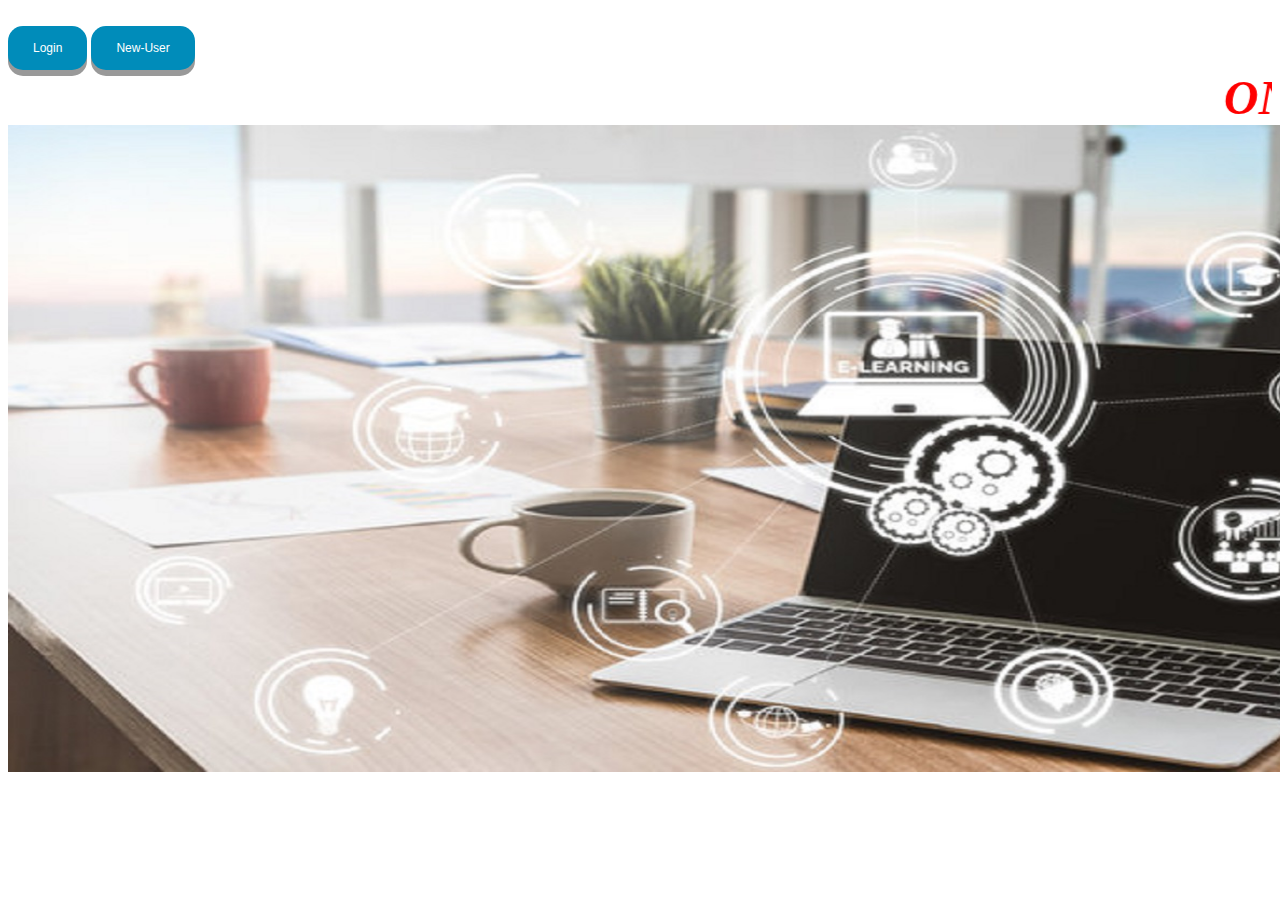
<file: index.html>
<html>
 	<head>
	<script type="text/javascript">
	document.getElementById("auhome").className="active";
</script>
    		<!--<link rel="stylesheet" href="menu.css" type="text/css" media="screen" /> -->

<script type="text/javascript">
var image1=new Image()
image1.src="pic1.jpg"
var image2=new Image()
image2.src="pic2.jpg"
var image3=new Image()
image3.src="pic3.jpg"
var image4=new Image()
image4.src="pic4.jpg"
var image5=new Image()
image5.src="pic5.jpg"
</script>



			<style>
			  <!--body{
				  background-image:url('http://127.0.0.1/Nist_forum/images/home.jpeg');
			  }-->
			  .container{
				  position:relative;
				  text-align:center;
				  color:white;
			  }
			  .centered{
				  position:absolute;
				  top:100%;
				  left:64%;
				  transform:translate(-150%,200%);	
                  font-face:arial;
                  font-size:50px;
				  color:rgb(255,204,204);
				  }
				  .button {
					display: inline-block;
					padding: 15px 25px;
					font-size: 12px;
					cursor: pointer;
					text-align: center;
					text-decoration: none;
					outline: none;
					color: #fff;
					background-color: #008CBA;
					border: none;
					border-radius: 15px;
					box-shadow: 0 6px #999;
				  }

					.button:hover {background-color: #3e8e41}

					.button:active {
					background-color: #3e8e41;
					box-shadow: 0 5px #666;
					transform: translateY(4px);
					}
			</style>
	</head> 

	<body>
	         &nbsp;&nbsp;&nbsp;&nbsp;&nbsp;&nbsp;&nbsp;&nbsp;&nbsp;&nbsp;&nbsp;&nbsp;&nbsp;&nbsp;&nbsp;&nbsp;&nbsp;&nbsp;&nbsp;&nbsp;&nbsp;&nbsp;
			 &nbsp;&nbsp;&nbsp;&nbsp;&nbsp;&nbsp;&nbsp;&nbsp;&nbsp;&nbsp;&nbsp;&nbsp;&nbsp;&nbsp;&nbsp;&nbsp;&nbsp;&nbsp;&nbsp;&nbsp;&nbsp;&nbsp;
			 &nbsp;&nbsp;&nbsp;&nbsp;&nbsp;&nbsp;&nbsp;&nbsp;&nbsp;&nbsp;&nbsp;&nbsp;&nbsp;&nbsp;&nbsp;&nbsp;&nbsp;&nbsp;&nbsp;&nbsp;&nbsp;&nbsp;
			 &nbsp;&nbsp;&nbsp;&nbsp;&nbsp;&nbsp;&nbsp;&nbsp;&nbsp;&nbsp;&nbsp;&nbsp;&nbsp;&nbsp;&nbsp;&nbsp;&nbsp;&nbsp;&nbsp;&nbsp;&nbsp;&nbsp;
			 &nbsp;&nbsp;&nbsp;&nbsp;&nbsp;&nbsp;&nbsp;&nbsp;&nbsp;&nbsp;&nbsp;&nbsp;&nbsp;&nbsp;&nbsp;&nbsp;&nbsp;&nbsp;&nbsp;&nbsp;&nbsp;&nbsp;
			 &nbsp;&nbsp;&nbsp;&nbsp;&nbsp;&nbsp;&nbsp;&nbsp;&nbsp;&nbsp;&nbsp;&nbsp;&nbsp;&nbsp;&nbsp;&nbsp;&nbsp;&nbsp;&nbsp;&nbsp;&nbsp;&nbsp;
			 &nbsp;&nbsp;&nbsp;&nbsp;&nbsp;&nbsp;&nbsp;&nbsp;&nbsp;&nbsp;&nbsp;&nbsp;&nbsp;&nbsp;&nbsp;&nbsp;&nbsp;&nbsp;&nbsp;&nbsp;&nbsp;&nbsp;
			 &nbsp;&nbsp;&nbsp;&nbsp;&nbsp;&nbsp;&nbsp;&nbsp;&nbsp;&nbsp;&nbsp;&nbsp;&nbsp;&nbsp;&nbsp;&nbsp;&nbsp;&nbsp;&nbsp;&nbsp;&nbsp;&nbsp;
			 &nbsp;&nbsp;&nbsp;&nbsp;&nbsp;&nbsp;&nbsp;&nbsp;&nbsp;&nbsp;&nbsp;&nbsp;&nbsp;&nbsp;&nbsp;&nbsp;&nbsp;&nbsp;&nbsp;&nbsp;&nbsp;&nbsp;
			 &nbsp;&nbsp;&nbsp;&nbsp;&nbsp;&nbsp;&nbsp;&nbsp;&nbsp;&nbsp;&nbsp;&nbsp;&nbsp;&nbsp;&nbsp;&nbsp;&nbsp;&nbsp;&nbsp;&nbsp;&nbsp;&nbsp;
			 &nbsp;&nbsp;&nbsp;&nbsp;&nbsp;&nbsp;&nbsp;&nbsp;&nbsp;&nbsp;&nbsp;&nbsp;&nbsp;&nbsp;&nbsp;&nbsp;&nbsp;&nbsp;&nbsp;&nbsp;&nbsp;&nbsp;
			 &nbsp;&nbsp;&nbsp;&nbsp;&nbsp;&nbsp;&nbsp;&nbsp;&nbsp;&nbsp;&nbsp;&nbsp;&nbsp;&nbsp;&nbsp;&nbsp;&nbsp;&nbsp;&nbsp;&nbsp;&nbsp;&nbsp;
			 &nbsp;&nbsp;&nbsp;&nbsp;&nbsp;&nbsp;&nbsp;&nbsp;&nbsp;&nbsp;&nbsp;&nbsp;&nbsp;&nbsp;&nbsp;&nbsp;&nbsp;&nbsp;&nbsp;&nbsp;&nbsp;&nbsp;
			 &nbsp;&nbsp;&nbsp;&nbsp;&nbsp;&nbsp;&nbsp;&nbsp;
			<button onClick="location.href='http://127.0.0.1/Nist_forum/login.php'" class="button">Login</button>
			 <button  onClick="location.href='http://127.0.0.1/Nist_forum/signup.php'" class="button">New-User</button>

	     		   
					<marquee direction="left"><font face='areal' size='10' color='red'><b><i>ONLINE DISCUSSION FORUM</i></b></font></marquee>
<br>
<img src="pic1.jpg" name="slide" width="1450" height="647">

<script type="text/javascript">
var step=1
function slideit(){
document.images.slide.src=eval("image"+step+".src")
if(step<5)
step++
else
step=1
setTimeout("slideit()",2000)
}
slideit()
</script>

</body>	
</head>
</html>
</file>
<file: menu.css>
body {
 margin: 0;
 padding: 0;
 font-family: poppins;
 background-size: cover;
 background-position: center center;
 height: 100vh;
}
.menu-area ul {
 padding: 0;
 display: flex;
 float: right;
}
.menu-area ul li {
 list-style-type: none;
 padding: 10px 90px;
}
.menu-area ul li a {
 text-decoration: none;
 text-transform: uppercase;
 font-size: 20px;
 color:#00ff00;
 position: relative;
 font-weight: bold;
}
.menu-area ul li a::before {
 content: '';
 width: 0;
 height: 3px;
 background:red;
 position: absolute;
 top: -5px;
 left: 0;
 transition:.5s;
}
.menu-area ul li:hover a:before {
 width: 50%; 
 transform: translateX(100%);
}
.menu-area ul li.active{
	background-color: crimson;
}
</file>
